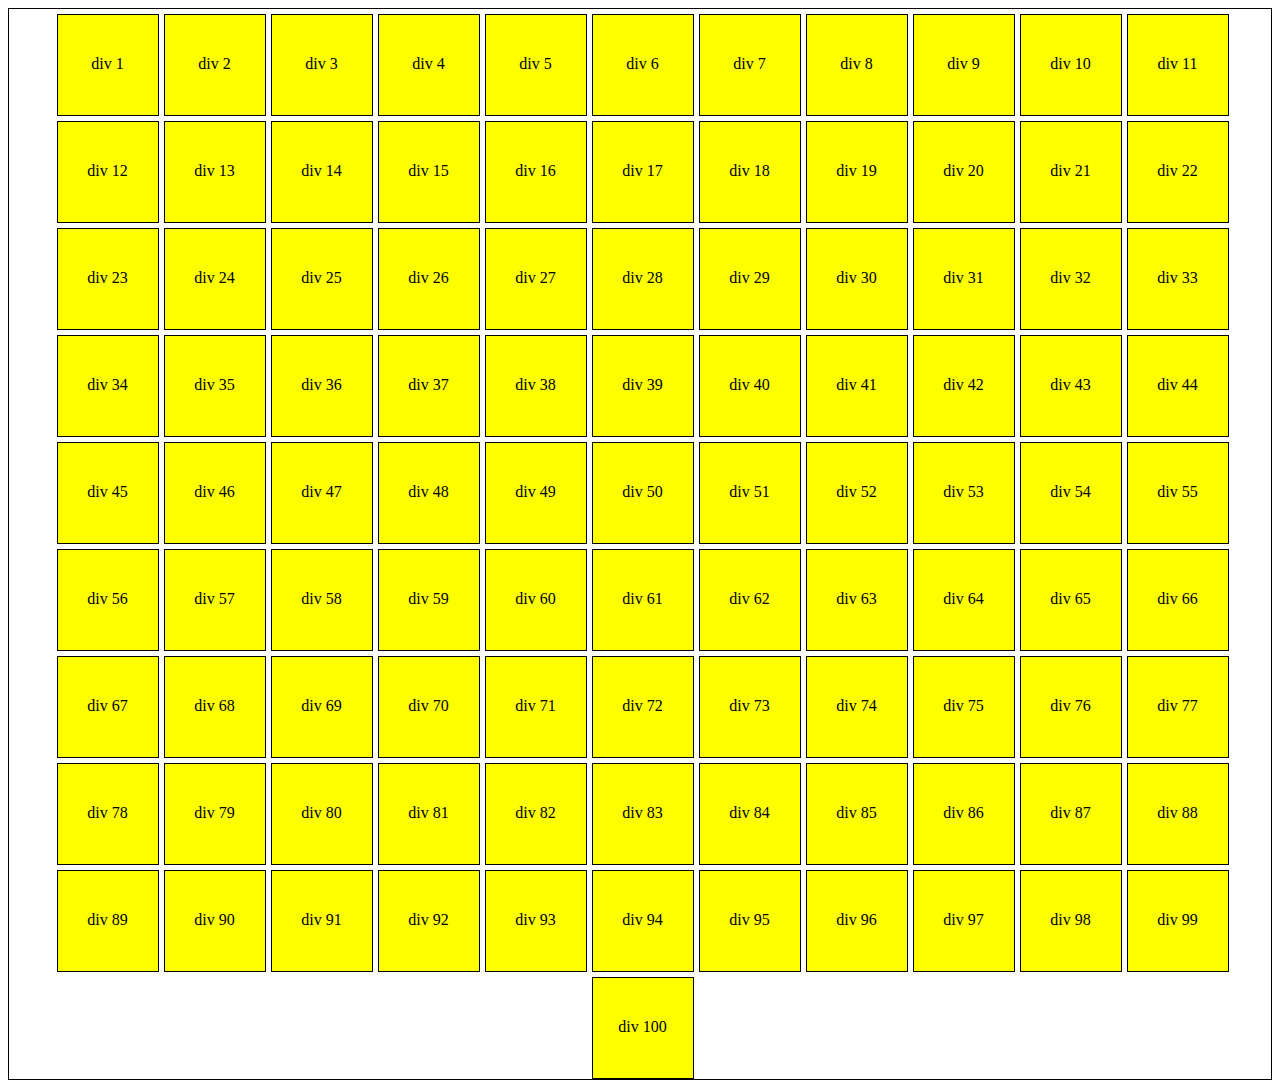
<file: Game_of_Blocks/index.html>
<!DOCTYPE html>
<html>
<head>
    <meta charset="utf8" />
    <meta name="viewport" content="width=device-width, initial-scale=1.0">
    <title>Document</title>
    <style>
        #app {
            display: flex;
            flex-direction: row;
            flex-wrap: wrap;
            justify-content: center;
            border: 1px solid black;
        }

        .blockUnchecked {
            height: 100px;
            margin-left: 5px;
            width: 100px;
            border: 1px solid black;
            background: yellow;
            margin-top: 5px;
            vertical-align: middle;
            text-align: center;
        }

        .blockChecked {
            height: 100px;
            margin-left: 5px;
            width: 100px;
            border: 1px solid black;
            background: pink;
            margin-top: 5px;
            vertical-align: middle;
            text-align: center;
        }

        .blockUnchecked:before {
            content: '';
            display: inline-block;
            height: 100%;
            vertical-align: middle;
            text-align: center;
        }

        .blockChecked:before {
            content: '';
            display: inline-block;
            height: 100%;
            vertical-align: middle;
            text-align: center;
        }

        #app div p {
            display: inline-block;
        }
    </style>
</head>
<body>
    <div id="app"></div>
    
    <script>
        let divs = [];
        let mainBlock = document.getElementById("app");

        function Block(num) {
            this.id = +num + 1;
            this.name = 'div ' + (num + 1);
            this.clicked = false;
        }

        for (let i = 0; i <= 99; i++) {
            divs.push(new Block(i));
        }

        divs.map(d => {
            let p = document.createElement('p');
            p.innerHTML = d.name;

            let div = document.createElement('div');
            div.id = d.id;
            div.classList.add('blockUnchecked');
            div.append(p);
            mainBlock.append(div);

            div.addEventListener('click', event => placeBlock(+event.currentTarget.id));
        })

        function placeBlock(iD) {
            let index = divs.findIndex(item => item.id === iD);
            let currentObj = divs[index];

            if (!currentObj.clicked) {
                currentObj.clicked = true;
                divs.splice(index, 1);
                divs.unshift(currentObj);

                let currentBlock = document.getElementById(`${iD}`);
                currentBlock.classList.toggle('blockChecked');
                mainBlock.prepend(currentBlock);
            } else {
                currentObj.clicked = false;
                let neededBlock = divs[iD - 1];
                let neededPos = divs.findIndex(item => item.id === neededBlock.id);
                divs.splice(index, 1);
                divs.splice(neededPos, 0, currentObj);

                let currentBlock = document.getElementById(`${iD}`);
                currentBlock.classList.replace('blockChecked', 'blockUnchecked');

                let redundantBlock = iD === 1 ? neededBlock : divs[iD - 2];
                let neededPlace = document.getElementById(`${redundantBlock.id}`);

                iD === 1 ? neededPlace.before(currentBlock) : neededPlace.after(currentBlock);
            }
        }
    </script>

</body>
</html>
</file>
